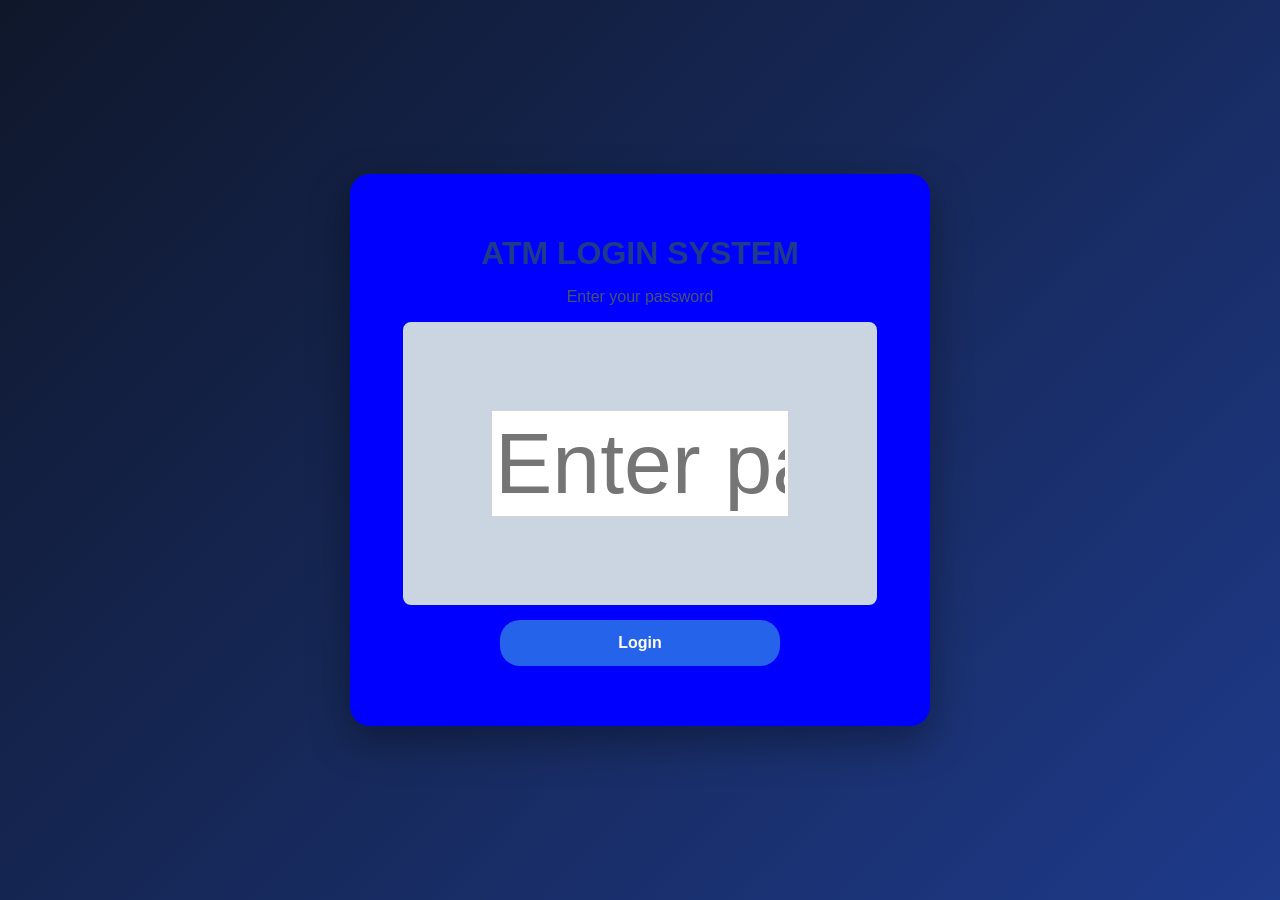
<file: index.html>
<!DOCTYPE html>
<html>

<head>

    <title>ATM Login</title>

    <link rel="stylesheet" href="style.css">

</head>


<body>

    <div class="atm-container">

        <h1>ATM LOGIN SYSTEM</h1>

        <p>Enter your password</p>

        <input
            type="password"
            id="password"
            placeholder="Enter password"
        >

        <br>

        <button onclick="login()">
            Login
        </button>

        <p id="message"></p>

    </div>


    <script src="script.js"></script>

</body>

</html>
</file>
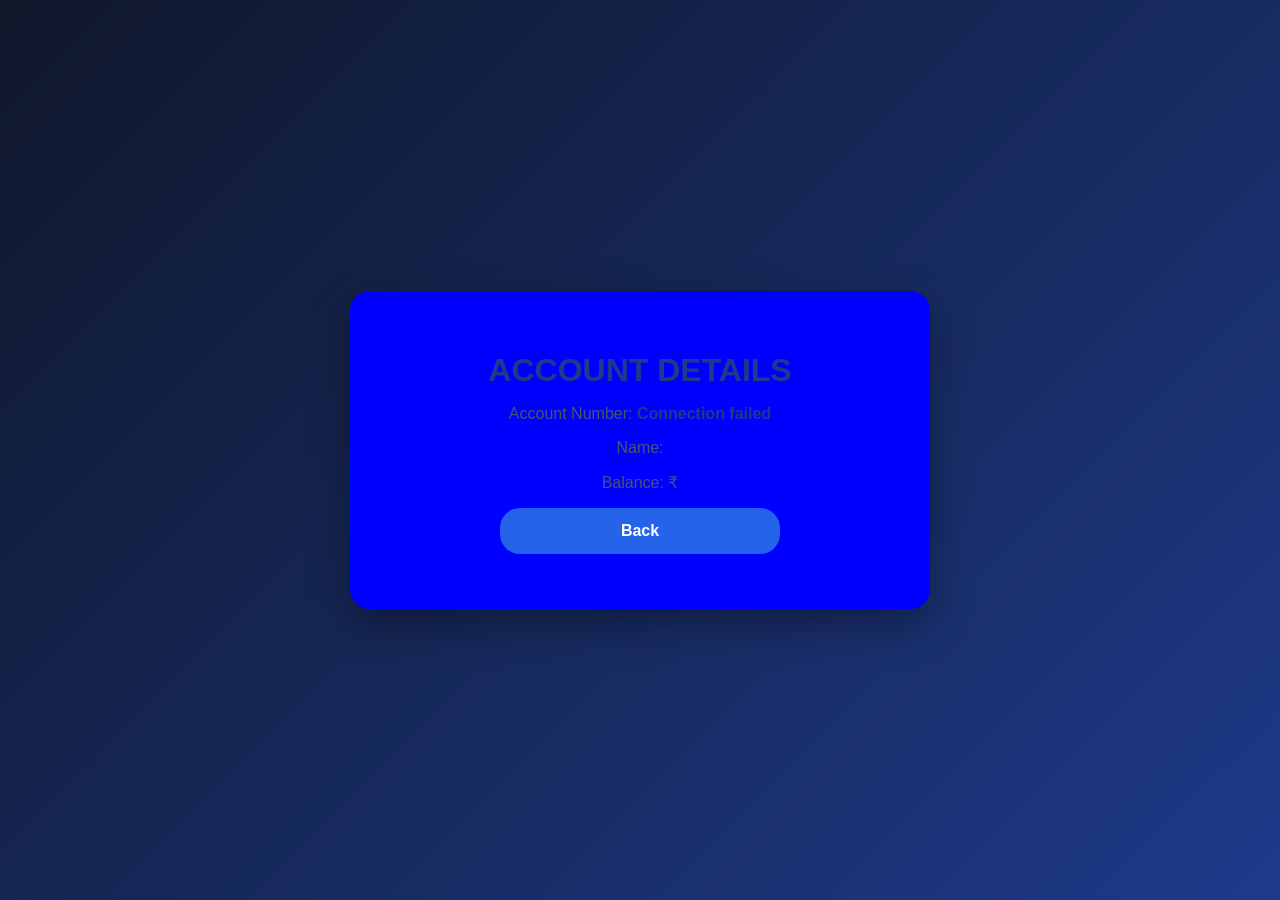
<file: account.html>
<!DOCTYPE html>
<html>

<head>

    <title>Account Details</title>

    <link rel="stylesheet" href="style.css">

</head>


<body>

    <div class="atm-container">

        <h1>ACCOUNT DETAILS</h1>


        <p>
            Account Number:
            <span id="accountNumber"></span>
        </p>


        <p>
            Name:
            <span id="accountName"></span>
        </p>


        <p>
            Balance:
            ₹<span id="accountBalance"></span>
        </p>


        <button onclick="goToATM()">
            Back
        </button>

    </div>


    <script src="script.js"></script>

</body>

</html>
</file>
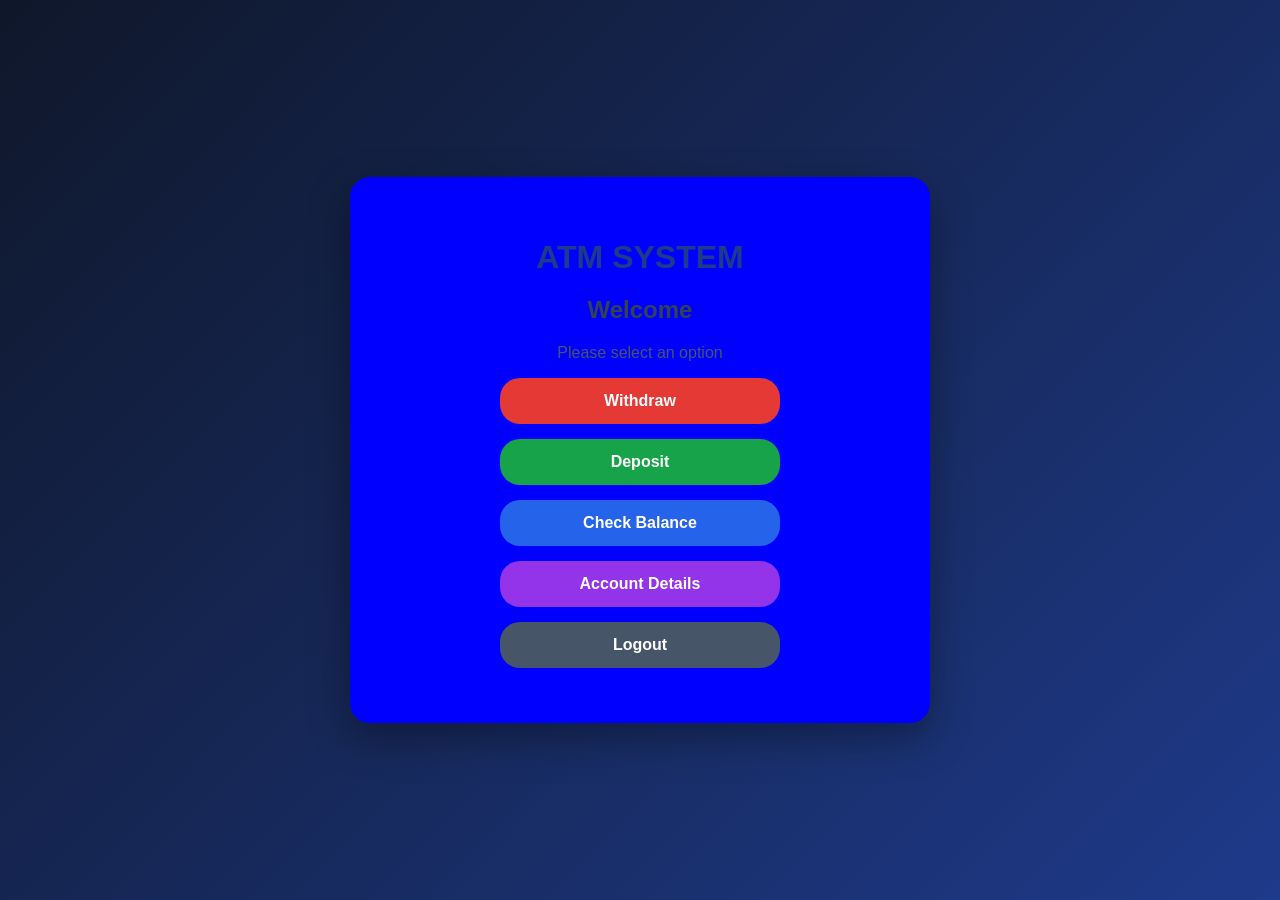
<file: atm.html>
<!DOCTYPE html>
<html>

<head>

    <title>ATM System</title>

    <link rel="stylesheet" href="style.css">

</head>


<body>

    <div class="atm-container">

        <h1>ATM SYSTEM</h1>

        <h2>Welcome</h2>

        <p>Please select an option</p>


        <button
            class="withdraw-btn"
            onclick="goToWithdraw()"
        >
            Withdraw
        </button>


        <button
            class="deposit-btn"
            onclick="goToDeposit()"
        >
            Deposit
        </button>


        <button
            class="balance-btn"
            onclick="goToBalance()"
        >
            Check Balance
        </button>


        <button
            class="account-btn"
            onclick="goToAccount()"
        >
            Account Details
        </button>


        <button
            class="logout-btn"
            onclick="goHome()"
        >
            Logout
        </button>

    </div>


    <script src="script.js"></script>

</body>

</html>
</file>
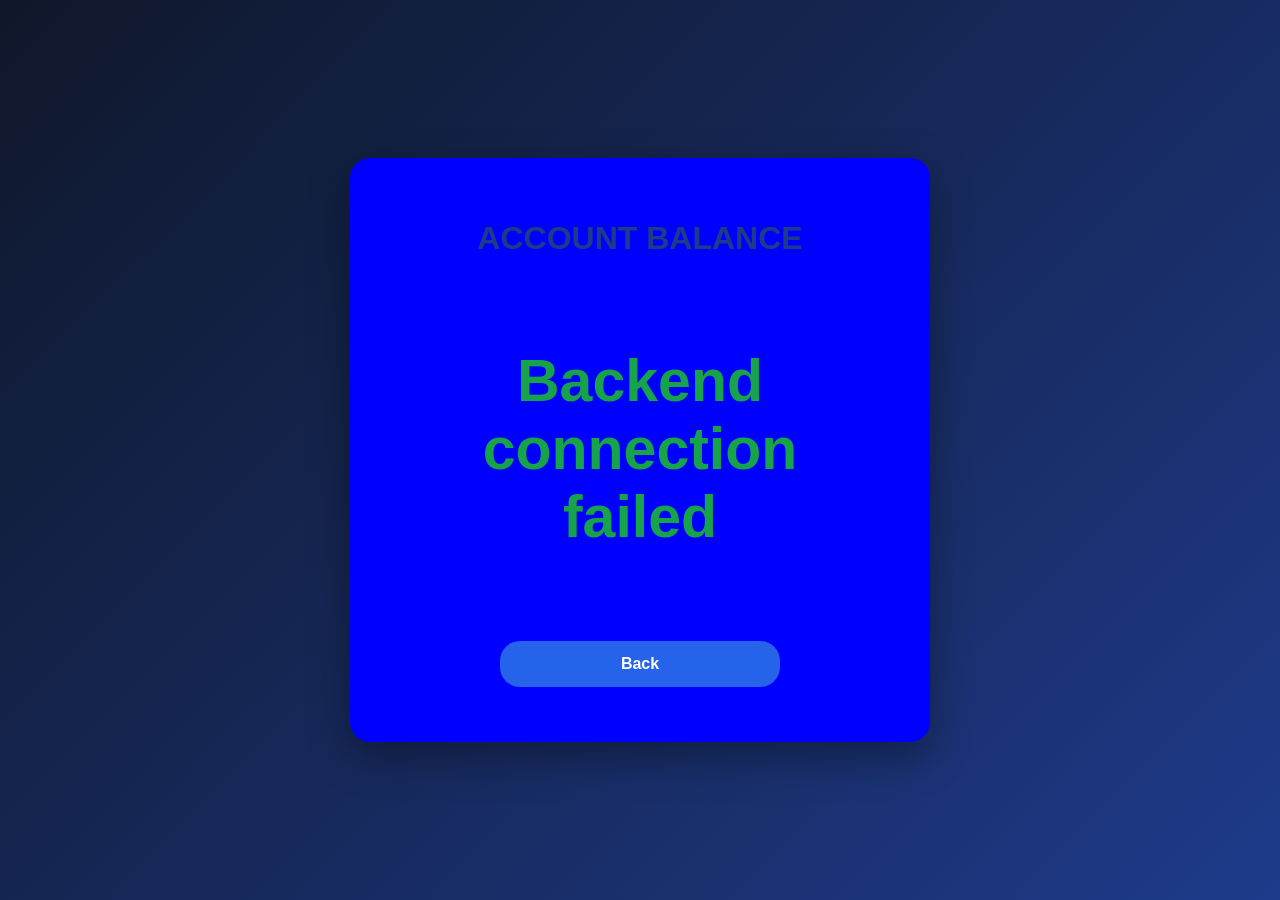
<file: balance.html>
<!DOCTYPE html>
<html>

<head>

    <title>Check Balance</title>

    <link rel="stylesheet" href="style.css">

</head>


<body>

    <div class="atm-container">

        <h1>ACCOUNT BALANCE</h1>


        <h2 id="balance">
            Loading...
        </h2>


        <button onclick="goToATM()">
            Back
        </button>

    </div>


    <script src="script.js"></script>

</body>

</html>
</file>
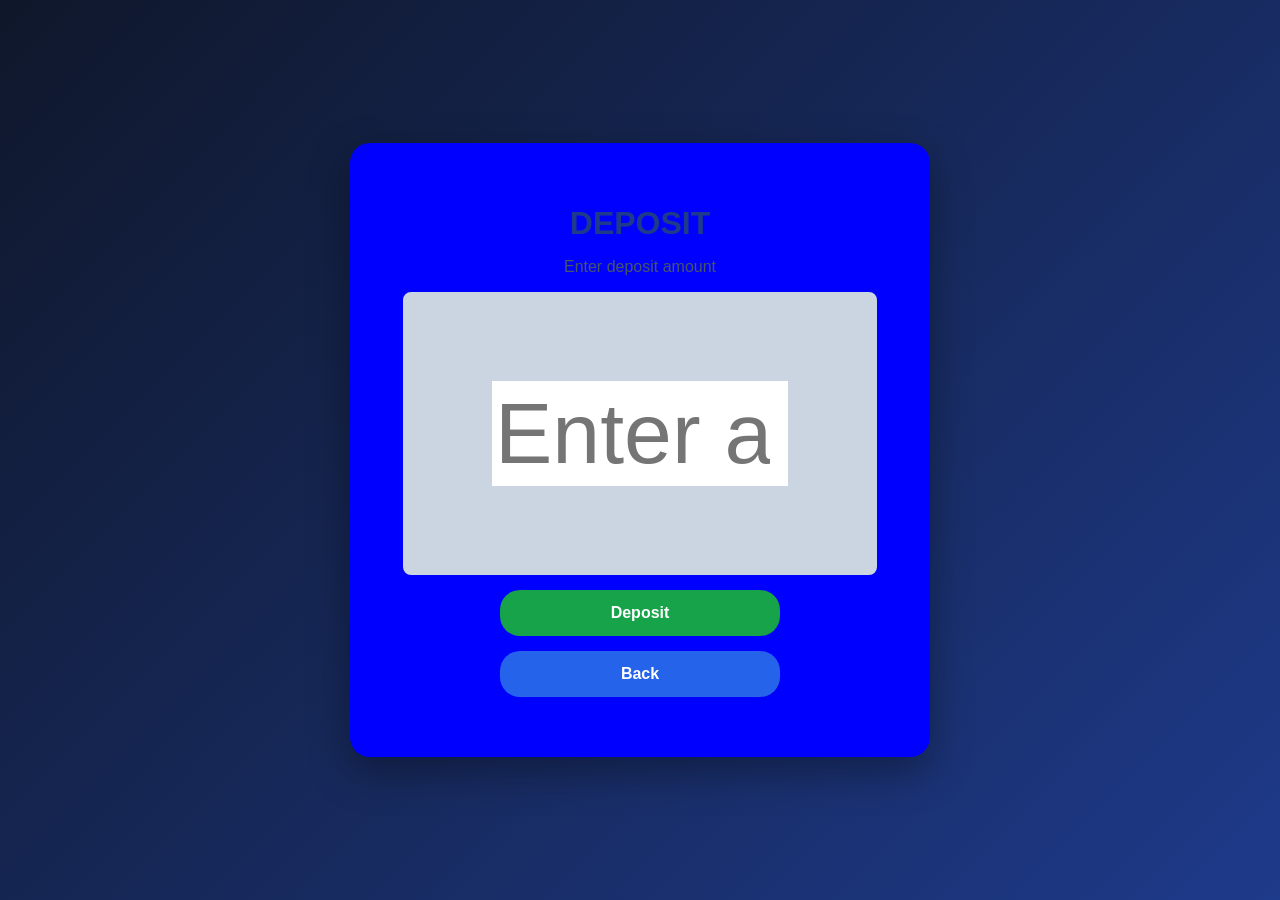
<file: deposit.html>
<!DOCTYPE html>
<html>

<head>

    <title>Deposit</title>

    <link rel="stylesheet" href="style.css">

</head>


<body>

    <div class="atm-container">

        <h1>DEPOSIT</h1>

        <p>Enter deposit amount</p>


        <input
            type="number"
            id="depositAmount"
            placeholder="Enter amount"
        >


        <button
            class="deposit-btn"
            onclick="deposit()"
        >
            Deposit
        </button>


        <button onclick="goToATM()">
            Back
        </button>


        <p id="message"></p>

    </div>


    <script src="script.js"></script>

</body>

</html>
</file>
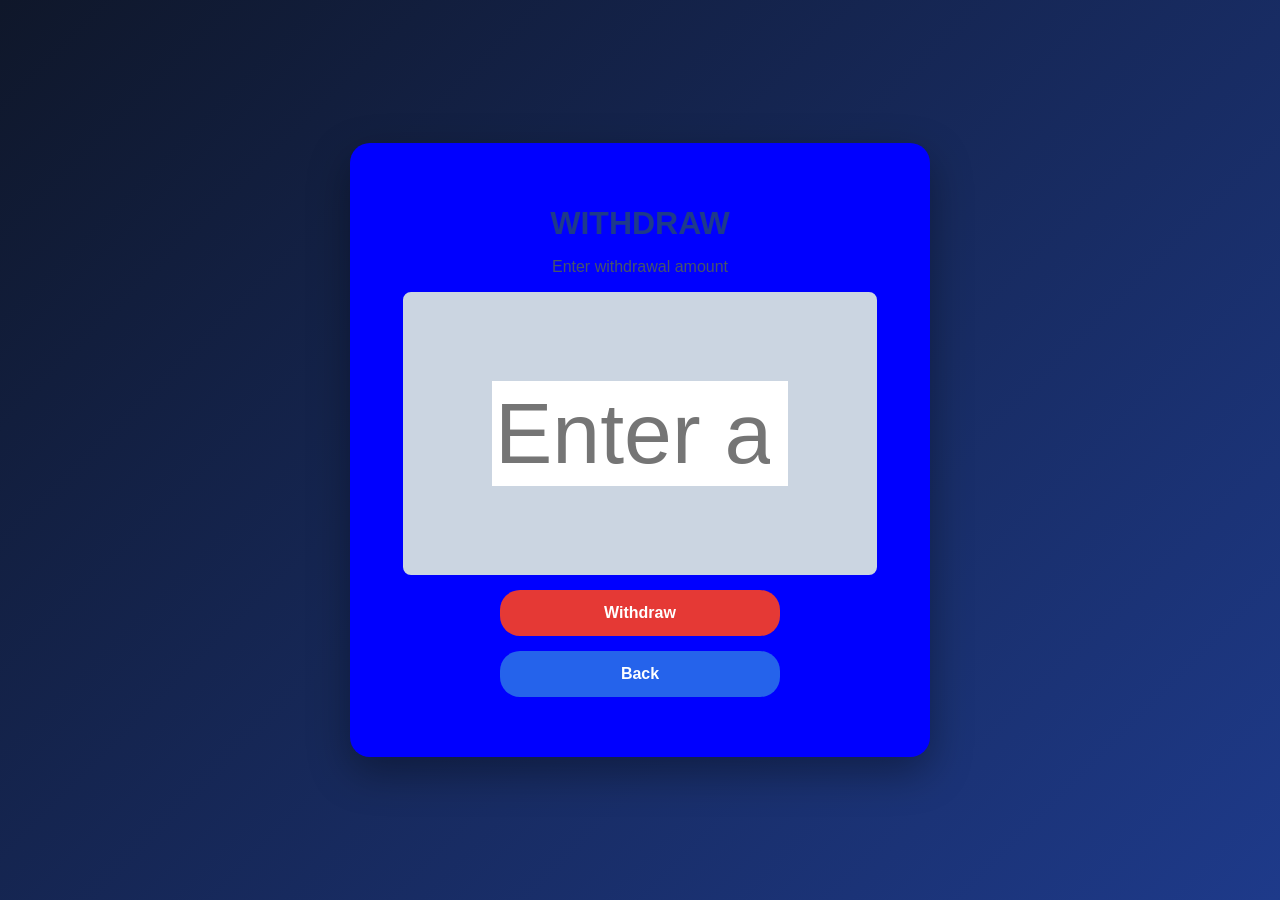
<file: withdraw.html>
<!DOCTYPE html>
<html>

<head>

    <title>Withdraw</title>

    <link rel="stylesheet" href="style.css">

</head>


<body>

    <div class="atm-container">

        <h1>WITHDRAW</h1>

        <p>Enter withdrawal amount</p>


        <input
            type="number"
            id="withdrawAmount"
            placeholder="Enter amount"
        >


        <button
            class="withdraw-btn"
            onclick="withdraw()"
        >
            Withdraw
        </button>


        <button onclick="goToATM()">
            Back
        </button>


        <p id="message"></p>

    </div>


    <script src="script.js"></script>

</body>

</html>
</file>
<file: style.css>
body {

    margin: 0;

    font-family: Arial, sans-serif;

    background: linear-gradient(
        135deg,
        #0f172a,
        #1e3a8a
    );

    min-height: 100vh;

    display: flex;

    justify-content: center;

    align-items: center;
}


.atm-container {

    width: 500px;

    padding: 40px;

    background:blue;

    border-radius: 20px;

    box-shadow:
        0 15px 40px
        rgba(0, 0, 0, 0.35);

    text-align: center;
}


h1 {

    color: #1e3a8a;

    margin-bottom: 10px;
}


h2 {

    color: #334155;
}


p {

    color: #475569;

    font-size: 16px;
}


button {

    display: block;

    width: 280px;

    margin: 15px auto;

    padding: 14px;

    border: none;

    border-radius: 20px;

    background: #2563eb;

    color: white;

    font-size: 16px;

    font-weight: bold;

    cursor: pointer;

    transition: 0.3s;
}


button:hover {

    transform: translateY(-2px);

    box-shadow:
        0 5px 15px
        rgba(0, 0, 0, 0.25);
}


input {

    width: 290px;

    padding: 03px;

    border: 89px solid #cbd5e1;

    border-radius: 8px;

    font-size: 86px;

    outline: none;
}


input:focus {

    border-color: #2563eb;

    box-shadow:
        0 0 8px
        rgba(37, 99, 235, 0.3);
}


#message {

    margin-top: 20px;

    font-weight: bold;

    color: #16a34a;
}


#balance {

    color: #16a34a;

    font-size: 59px;

    font-weight: bold;

    margin: 90px;
}


#accountNumber,
#accountName,
#accountBalance {

    font-weight: bold;

    color: #1e3a8a;
}


.withdraw-btn {

    background-color: #e53935;
}


.withdraw-btn:hover {

    background-color: #c62828;
}


.deposit-btn {

    background-color: #16a34a;
}


.deposit-btn:hover {

    background-color: #15803d;
}


.balance-btn {

    background-color: #2563eb;
}


.balance-btn:hover {

    background-color: #1d4ed8;
}


.account-btn {

    background-color: #9333ea;
}


.account-btn:hover {

    background-color: #7e22ce;
}


.logout-btn {

    background-color: #475569;
}


.logout-btn:hover {

    background-color: #334155;
}
</file>
